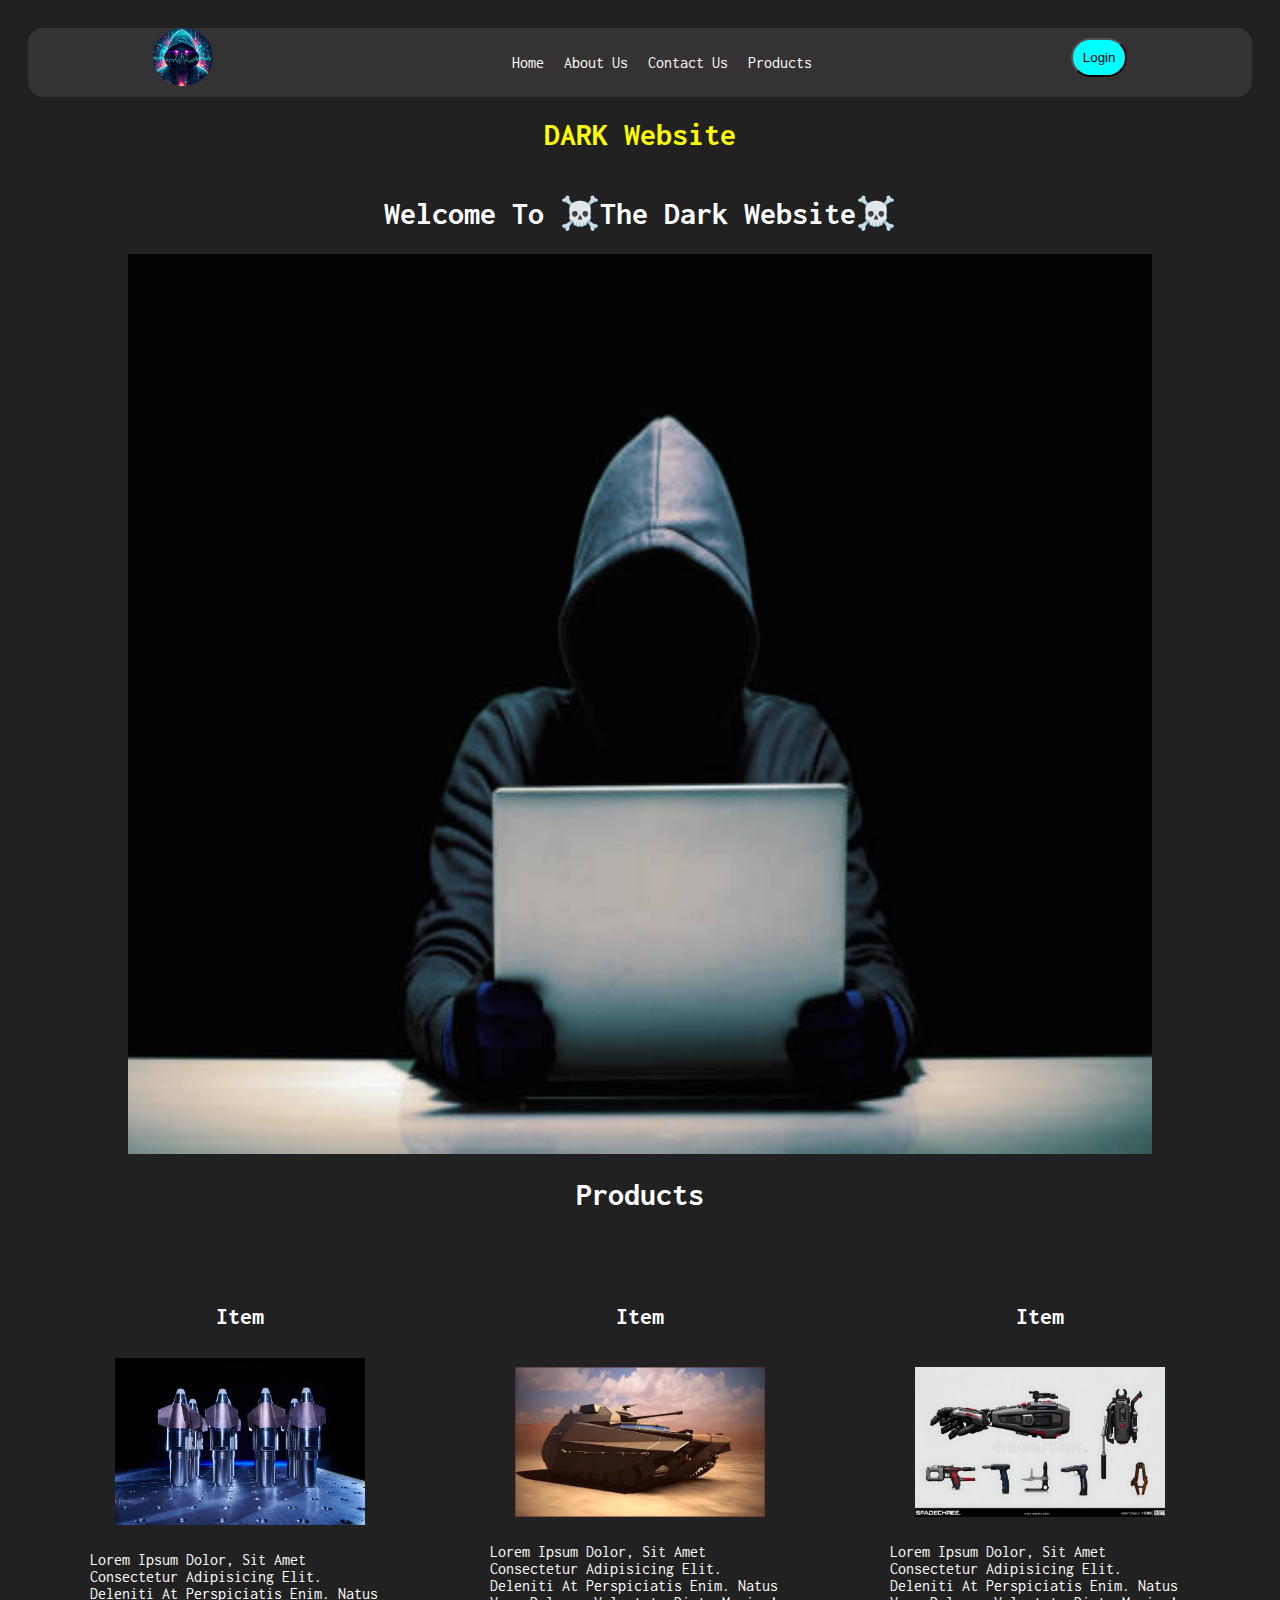
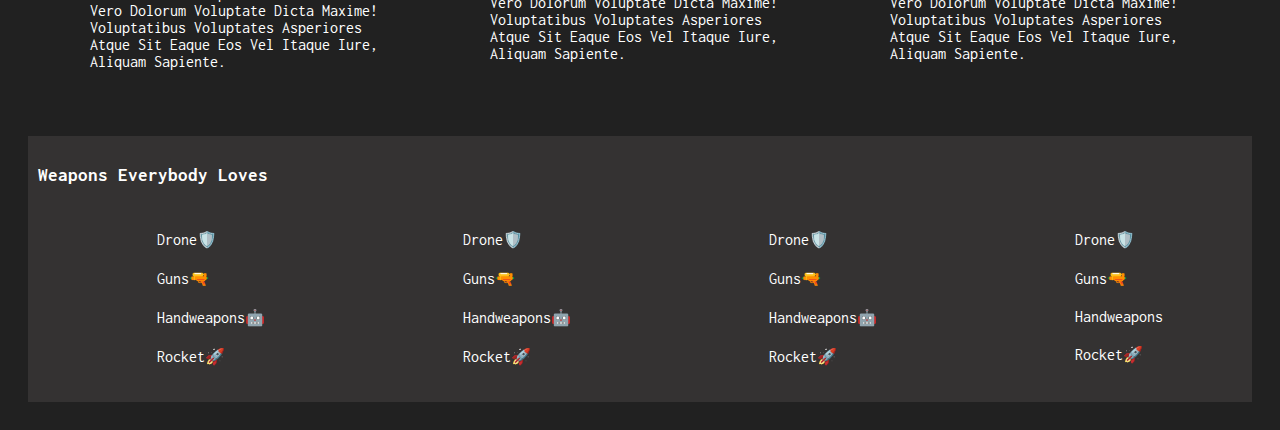
<file: index.html>
<!DOCTYPE html>
<html lang="en">
<head>
    <meta charset="UTF-8">
    <meta name="viewport" content="width=device-width, initial-scale=1.0">
    <title>The Dark Website</title>
    <link rel="stylesheet" href="style/style.css">
</head>
<body>
    <nav class="navbar">
        <div>
            <a href="#">
                <img src="images/a test.png" alt="logo" class="logo">
            </a>
        </div>
        <div>
            <ul class="items">
                <li><a href="index.html">home</a></li>
                <li><a href="about.html">about us</a></li>
                <li><a href="contact  us.html">contact us</a></li>
                <li><a href="products.html">products </a></li>
            </ul>
        </div>
        <div>
            <a href="login.html">
                <button type="submit" class="Login">Login</button>
            </a>
        </div>
    </nav>
    <div class="title"><h1><span class="greeting">DARK Website</h1></div>
    <header class="massage">
        <h1>welcome to <span class="greeting">☠️The Dark Website☠️</span></h1>
        <div>
            <img src="images/hacker.jpg" alt="">
        </div>
    </header>
    <main class="main">
        <h1>products</h1>
        <section class= "products">
            <div class="element">
                <h2>Item</h2>
                <img src="images/rocket1.png" alt="">
                <p>Lorem ipsum dolor, sit amet consectetur adipisicing elit. Deleniti at perspiciatis enim. Natus vero dolorum voluptate dicta maxime! Voluptatibus voluptates asperiores atque sit eaque eos vel itaque iure, aliquam sapiente.</p>
            </div>
            <div class="element">
                <h2>Item</h2>
                <img src="images/tank.png" alt="">
                <p>Lorem ipsum dolor, sit amet consectetur adipisicing elit. Deleniti at perspiciatis enim. Natus vero dolorum voluptate dicta maxime! Voluptatibus voluptates asperiores atque sit eaque eos vel itaque iure, aliquam sapiente.</p>
            </div>
            <div class="element">
                <h2>Item</h2>
                <img src="images/handweapons.png" alt="">
                <p>Lorem ipsum dolor, sit amet consectetur adipisicing elit. Deleniti at perspiciatis enim. Natus vero dolorum voluptate dicta maxime! Voluptatibus voluptates asperiores atque sit eaque eos vel itaque iure, aliquam sapiente.</p>
            </div>
        </section>
    </main>
    <footer>
        <h3>Weapons everybody loves</h3>
        <div>
            <section>
                <ul>
                    <li>Drone🛡️ </li>
                    <li>Guns🔫</li>
                    <li>Handweapons🤖</li>
                    <li>Rocket🚀</li>
                </ul>
            </section>
            <section>
                <ul>
                    <li>Drone🛡️</li>
                    <li>Guns🔫</li>
                    <li>Handweapons🤖</li>
                    <li>Rocket🚀</li>
                </ul>
            </section>
            <section>
                <ul>
                    <li>Drone🛡️</li>
                    <li>Guns🔫</li>
                    <li>Handweapons🤖</li>
                    <li>Rocket🚀</li>
                </ul>
            </section>
            <section>
                <ul>
                    <li>Drone🛡️</li>
                    <li>Guns🔫</li>
                    <li>Handweapons</li>
                    <li>Rocket🚀</li>
                </ul>
            </section>
        </div>
    </footer>
</body>
</html>
</file>
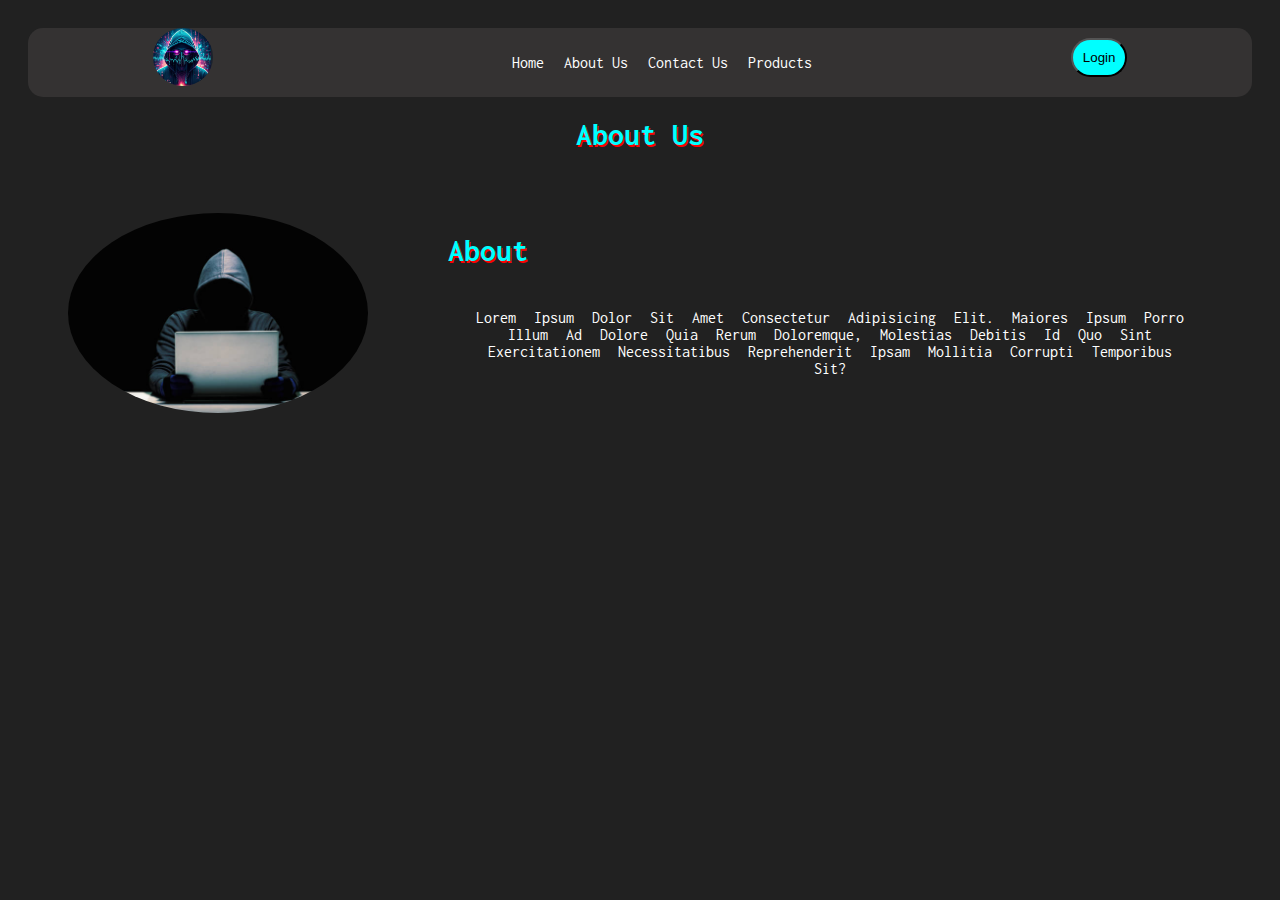
<file: about.html>
<!DOCTYPE html>
<html lang="en">
<head>
    <meta charset="UTF-8">
    <meta name="viewport" content="width=device-width, initial-scale=1.0">
    <title>My website</title>
    <link rel="stylesheet" href="style/style.css">
    <link rel="stylesheet" href="style/about.css">
</head>
<body>
    <nav class="navbar">
        <div>
            <a href="index.html">
                <img src="images/a test.png" alt="logo" class="logo">
            </a>
        </div>
        <!-- <div><img src="images/a test.png" alt="logo" class="logo"></div> -->
        <div >
            <ul class="items">
                <li><a href="index.html">home</a></li>
                <li><a href="about.html">about us</a></li>
                <li><a href="contact  us.html">contact us</a></li>
                <li><a href="products.html">products </a></li>
            </ul>
        </div>
        <div>
            <a href="login.html">
                <button type="submit" class="Login">Login</button>
            </a>
        <!-- <button type="submit" class="Login">Login</button> -->
        </div>
    </nav>
    <h1 class="massage">About Us</h1>
    <header class="about-header">
        <div class="about-img">
            <img src="images/hacker.jpg" alt="">
        </div>
        <div class="about_div">
            <h1>about</h1>
            <p class="paragraph">Lorem ipsum dolor sit amet consectetur adipisicing elit. Maiores ipsum porro illum ad dolore quia rerum doloremque, molestias debitis id quo sint exercitationem necessitatibus reprehenderit ipsam mollitia corrupti temporibus sit?</p>
        </div>
    </header>
</body>
</html>
</file>
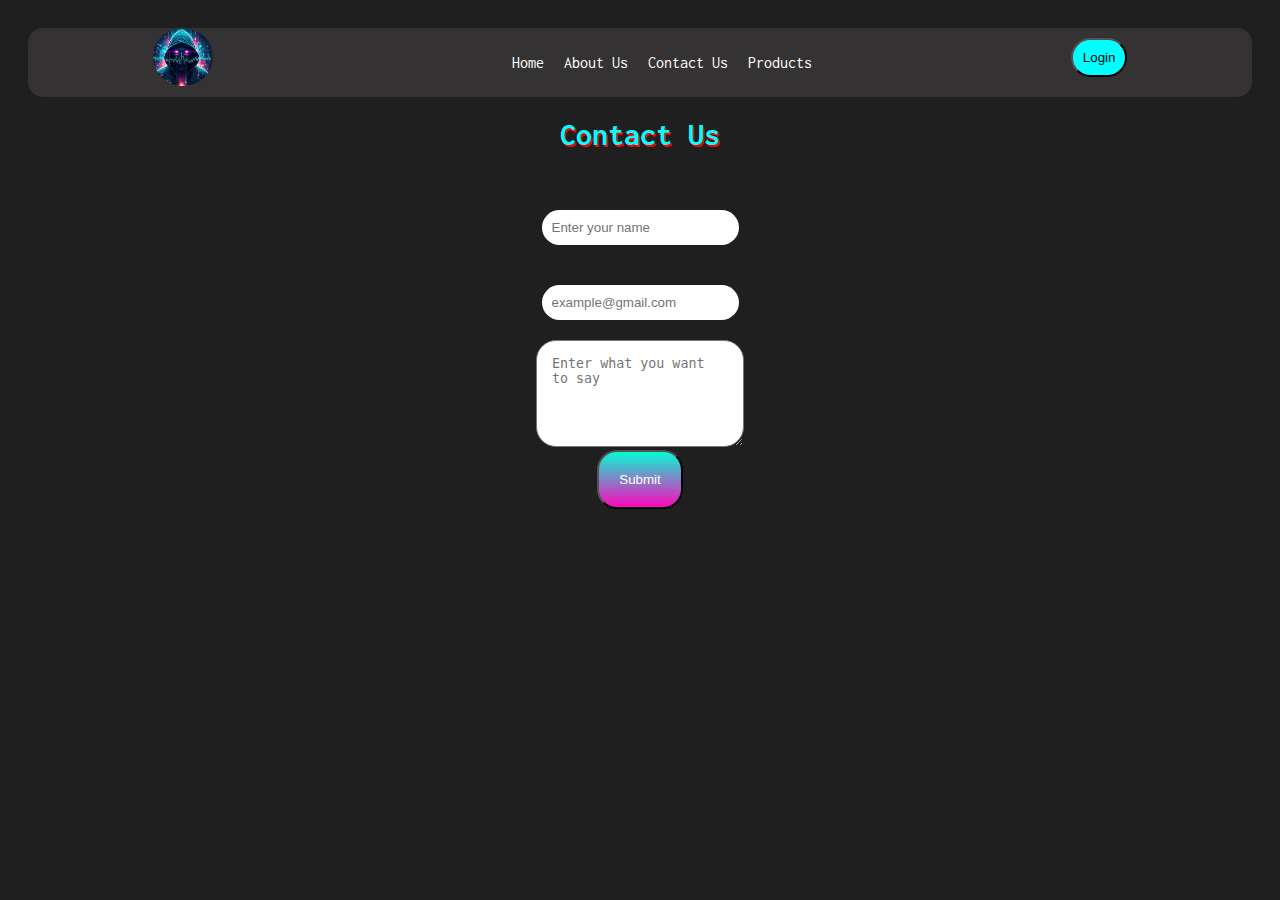
<file: contact  us.html>
<!DOCTYPE html>
<html lang="en">
<head>
    <meta charset="UTF-8">
    <meta name="viewport" content="width=device-width, initial-scale=1.0">
    <title>My website</title>
    <link rel="stylesheet" href="style/style.css">
    <link rel="stylesheet" href="style/contact.css">
    <link rel="stylesheet" href="style/register_login.css">
</head>
<body>
    <nav class="navbar">
        <div>
            <a href="index.html">
                <img src="images/a test.png" alt="logo" class="logo">
            </a>
        </div>
        <!-- <div><img src="images/a test.png" alt="logo" class="logo"></div> -->
        <div >
            <ul class="items">
                <li><a href="index.html">home</a></li>
                <li><a href="about.html">about us</a></li>
                <li><a href="contact  us.html">contact us</a></li>
                <li><a href="products.html">products </a></li>
            </ul>
        </div>
        <div>
            <a href="login.html" >
                <button type="submit" class="Login">Login</button>
            </a>
        <!-- <button type="submit" class="Login">Login</button> -->
        </div>
    </nav>
    <main class="content">
        <h1 class="heading">contact us</h1>
        <form class="form-tag">
            <!-- <img src="images/hacker.jpg" alt="Hacker">     -->
            <br>
            <label>
                <input type="text" placeholder="Enter your name" minlength="8" maxlength="20" required>
            </label>
            <br>
            <label>
                <input type="email" placeholder="example@gmail.com"required>
            </label>
            <br>
            <textarea name="emails" id="textarea" rows="5" placeholder="Enter what you want to say"></textarea>
            <br>
            <button type="submit" class="main">Submit</button>
        </form>
    </main>
</body>
</html>
</file>
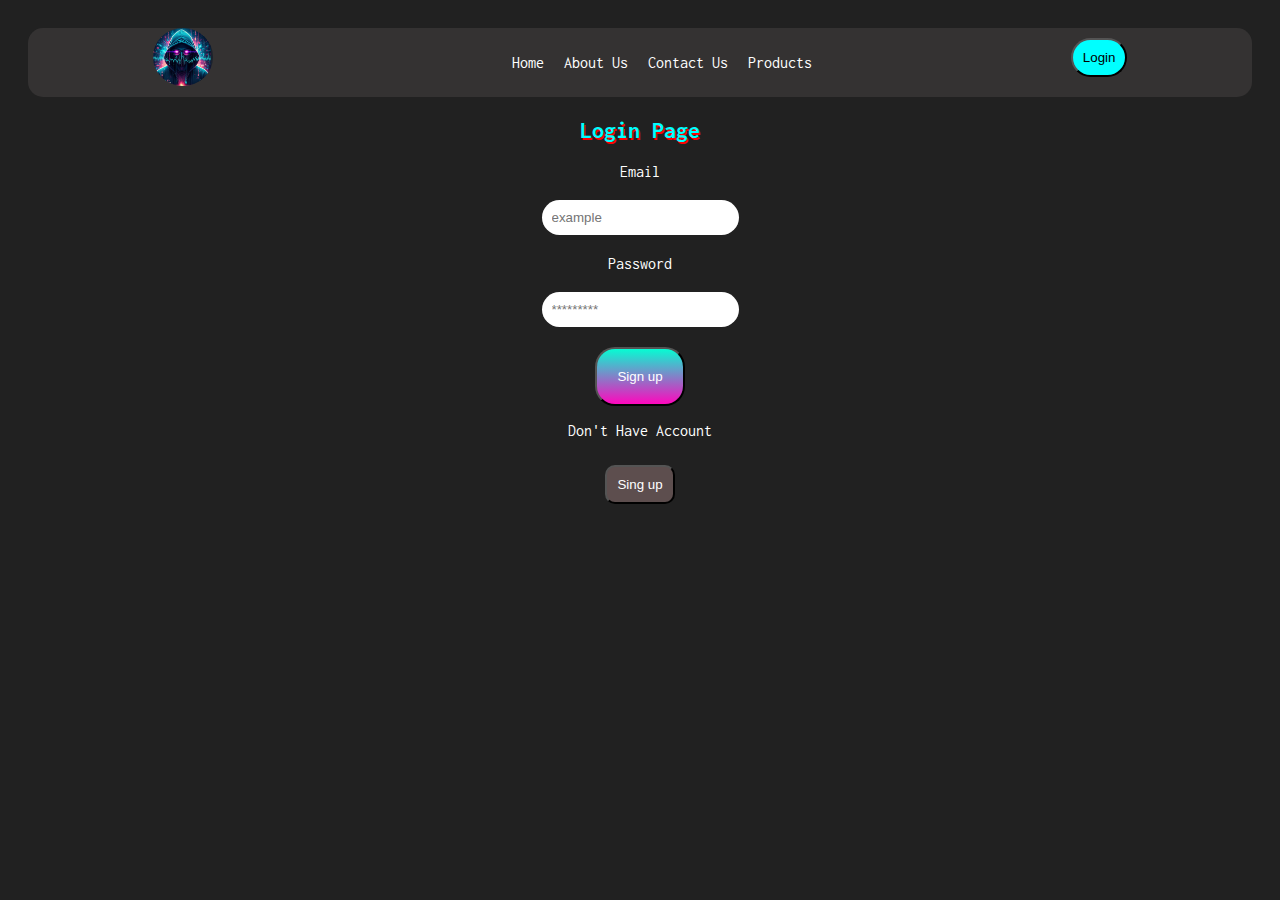
<file: login.html>
<!DOCTYPE html>
<html lang="en">
<head>
    <meta charset="UTF-8">
    <meta name="viewport" content="width=device-width, initial-scale=1.0">
    <link rel="stylesheet" href="style/contact.css">
    <link rel="stylesheet" href="style/style.css">
    <link rel="stylesheet" href="style/register_login.css">
    <title>Registration</title>    
</head>
<body>
    <nav class="navbar">
        <div>
            <a href="index.html">
                <img src="images/a test.png" alt="logo" class="logo">
            </a>
        </div>
        <!-- <div><img src="images/a test.png" alt="logo" class="logo"></div> -->
        <div >
            <ul class="items">
                <li><a href="index.html">home</a></li>
                <li><a href="about.html">about us</a></li>
                <li><a href="contact  us.html">contact us</a></li>
                <li><a href="products.html">products </a></li>
            </ul>
        </div>
        <div>
            <a href="login.html">
                <button type="submit" class="Login">Login</button>
            </a>
        </div>
    </nav>
    <!-- <h1>Basem Mohammed Ali Moqubil Al-Hersh</h1> -->
    <main class="content">
        <h2 class="heading">Login Page</h2>
        <form action="" class="form-tag">   
            <label>
                Email
                <br>
                <input type="email" placeholder="example"required>
            </label>
            <br>
            <label>
                Password
                <br>
                <input type="password" required minlength="8" placeholder="*********">
            </label>
            <br>
            <button type="submit" class="main">Sign up</button>
            <a href="register.html">
                <p>Don't have Account</p>
                <button class="secondary" type="button">Sing up </button>
            </a>
        </form>
    </main>
</body>
</html>
</file>
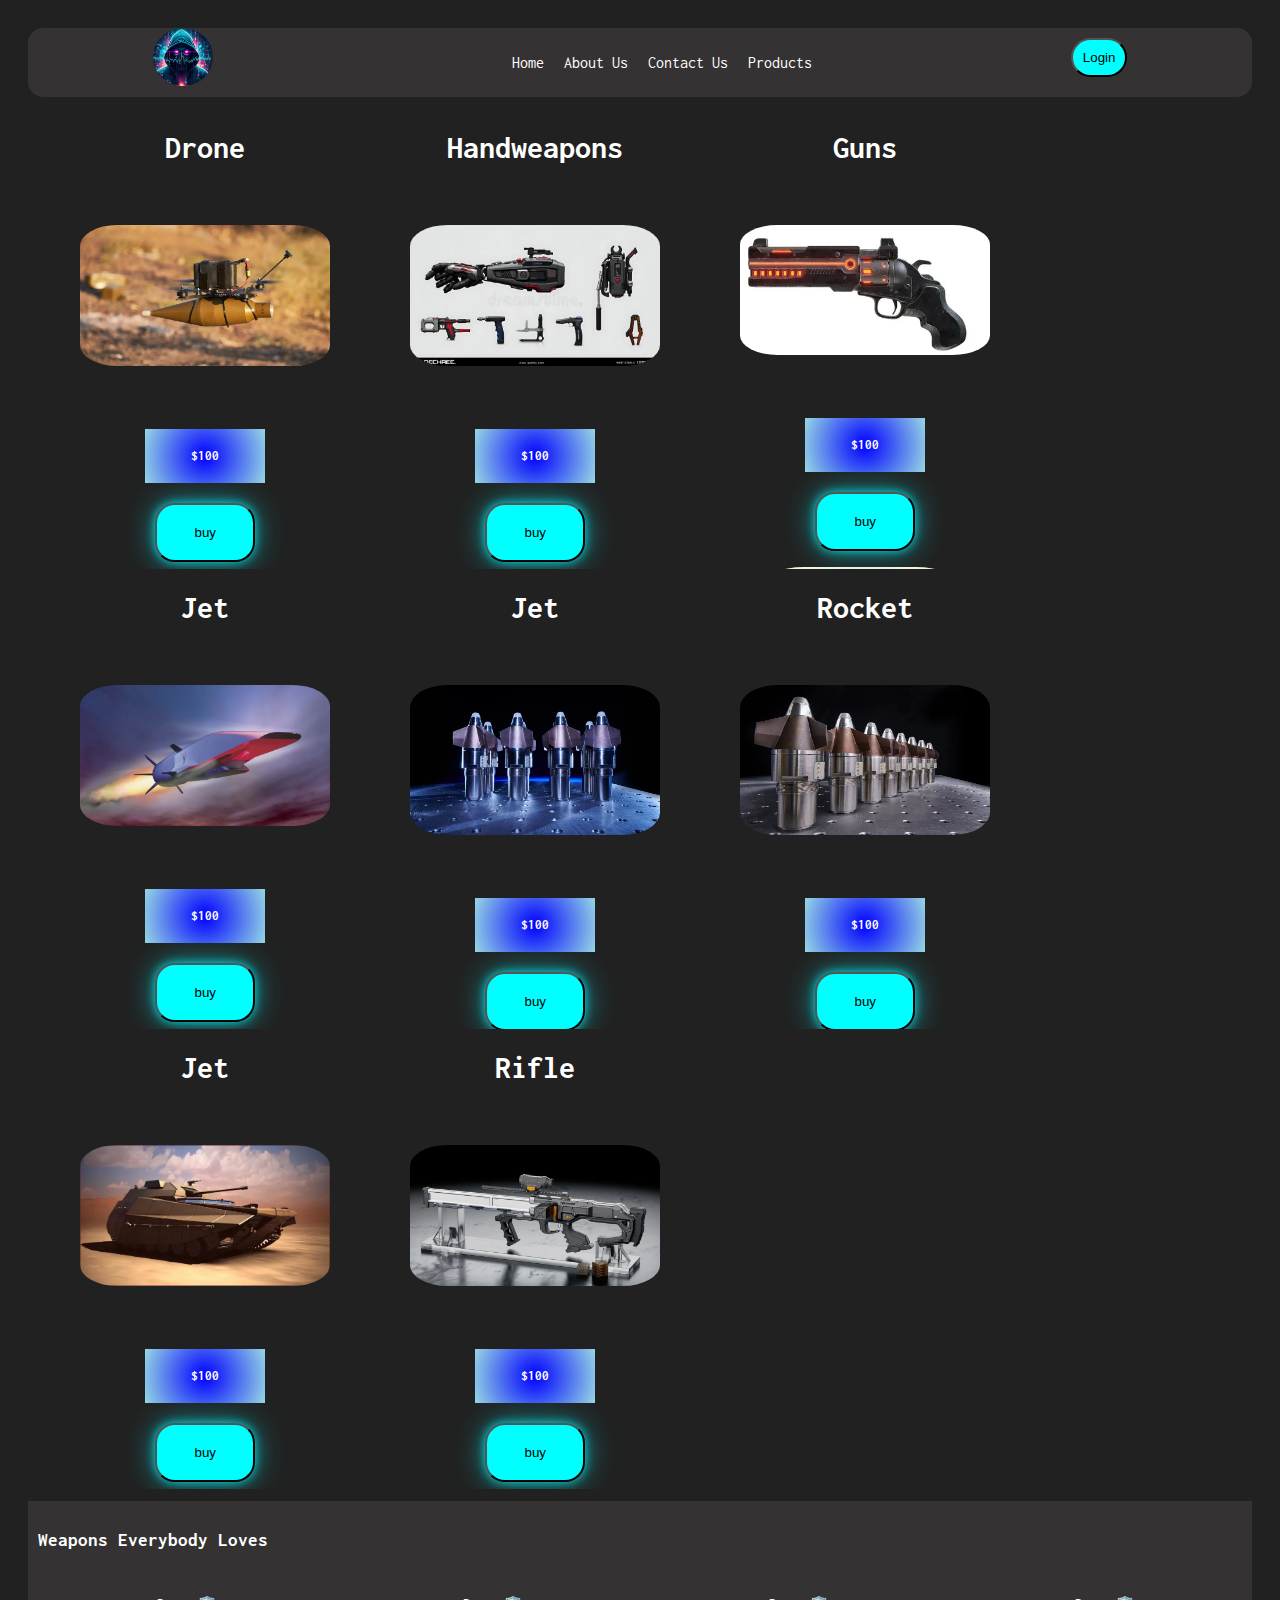
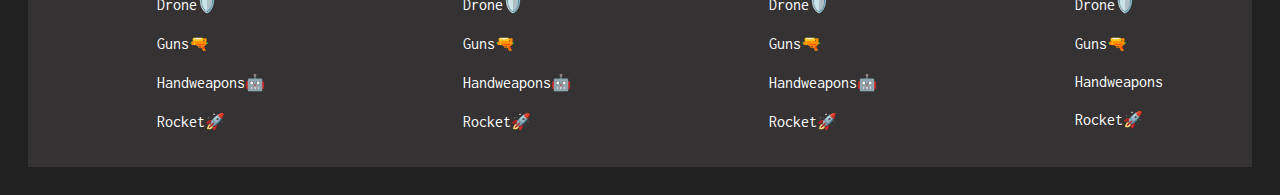
<file: products.html>
<!DOCTYPE html>
<html lang="en">
<head>
    <meta charset="UTF-8">
    <meta name="viewport" content="width=device-width, initial-scale=1.0">
    <title>My website</title>
    <link rel="stylesheet" href="style/style.css">
    <link rel="stylesheet" href="style/products.css">
</head>
<body>
    <nav class="navbar">
        <div>
            <a href="index.html">
                <img src="images/a test.png" alt="logo" class="logo">
            </a>
        </div>
        <!-- <div><img src="images/a test.png" alt="logo" class="logo"></div> -->
        <div >
            <ul class="items">
                <li><a href="index.html">home</a></li>
                <li><a href="about.html">about us</a></li>
                <li><a href="contact  us.html">contact us</a></li>
                <li><a href="products.html">products </a></li>
            </ul>
        </div>
        <div>
            <a href="login.html">
                <button type="submit" class="Login">Login</button>
            </a>
        <!-- <button type="submit" class="Login">Login</button> -->
    </div>
</nav>
<main class="products">
        <!-- <h5>$100</h5> -->
        <section>
            <h1>Drone</h1>
            <div class="image"><img src="images/dron.png" alt=""></div>
            <h5>$100</h5>
            <button>buy</button>
            <p>Lorem ipsum dolor sit amet consectetur adipisicing elit. Animi, pariatur quod! Aperiam minus iure ea eaque, odio voluptas, illo numquam at dolores omnis temporibus consectetur, quod distinctio nemo alias expedita.</p>
        </section>
        <section>
            <h1>handweapons</h1>
            <div class="image"><img src="images/handweapons.png" alt=""></div>
            <h5>$100</h5>
            <button>buy</button>
            <p>Lorem ipsum dolor sit amet consectetur adipisicing elit. Animi, pariatur quod! Aperiam minus iure ea eaque, odio voluptas, illo numquam at dolores omnis temporibus consectetur, quod distinctio nemo alias expedita.</p>
        </section>
        <section>
            <h1>Guns</h1>
            <div class="image"><img src="images/gun.png" alt=""></div>
            <h5>$100</h5>
            <button>buy</button>
            <p>Lorem ipsum dolor sit amet consectetur adipisicing elit. Animi, pariatur quod! Aperiam minus iure ea eaque, odio voluptas, illo numquam at dolores omnis temporibus consectetur, quod distinctio nemo alias expedita.</p>
        </section>
        <section>
            <h1>Jet</h1>
            <div class="image"><img src="images/jet.png" alt=""></div>
            <h5>$100</h5>
            <button>buy</button>
            <p>Lorem ipsum dolor sit amet consectetur adipisicing elit. Animi, pariatur quod! Aperiam minus iure ea eaque, odio voluptas, illo numquam at dolores omnis temporibus consectetur, quod distinctio nemo alias expedita.</p>
        </section>
        
        <section>
            <h1>Jet</h1>
            <div class="image"><img src="images/rocket1.png" alt="" class="rocket"></div>
            <h5>$100</h5>
            <button>buy</button>
            <p>Lorem ipsum dolor sit amet consectetur adipisicing elit. Animi, pariatur quod! Aperiam minus iure ea eaque, odio voluptas, illo numquam at dolores omnis temporibus consectetur, quod distinctio nemo alias expedita.</p>
        </section>
        <section>
            <h1>Rocket</h1>
            <div class="image"><img src="images/rocket2.png" alt="" class="rocket"></div>
            <h5>$100</h5>
            <button>buy</button>
            <p>Lorem ipsum dolor sit amet consectetur adipisicing elit. Animi, pariatur quod! Aperiam minus iure ea eaque, odio voluptas, illo numquam at dolores omnis temporibus consectetur, quod distinctio nemo alias expedita.</p>
        </section>
        <section>
            <h1>Jet</h1>
            <div class="image"><img src="images/tank.png" alt=""></div>
            <h5>$100</h5>
            <button>buy</button>
            <p>Lorem ipsum dolor sit amet consectetur adipisicing elit. Animi, pariatur quod! Aperiam minus iure ea eaque, odio voluptas, illo numquam at dolores omnis temporibus consectetur, quod distinctio nemo alias expedita.</p>
        </section>
        <section>
            <h1>Rifle</h1>
            <div class="image"><img src="images/gun1.png" alt=""></div>
            <h5>$100</h5>
            <button>buy</button>
            <p>Lorem ipsum dolor sit amet consectetur adipisicing elit. Animi, pariatur quod! Aperiam minus iure ea eaque, odio voluptas, illo numquam at dolores omnis temporibus consectetur, quod distinctio nemo alias expedita.</p>
        </section>
    </main>
    <footer>
        <h3>Weapons everybody loves</h3>
        <div>
            <section>
                <ul>
                    <li>Drone🛡️ </li>
                    <li>Guns🔫</li>
                    <li>Handweapons🤖</li>
                    <li>Rocket🚀</li>
                </ul>
            </section>
            <section>
                <ul>
                    <li>Drone🛡️</li>
                    <li>Guns🔫</li>
                    <li>Handweapons🤖</li>
                    <li>Rocket🚀</li>
                </ul>
            </section>
            <section>
                <ul>
                    <li>Drone🛡️</li>
                    <li>Guns🔫</li>
                    <li>Handweapons🤖</li>
                    <li>Rocket🚀</li>
                </ul>
            </section>
            <section>
                <ul>
                    <li>Drone🛡️</li>
                    <li>Guns🔫</li>
                    <li>Handweapons</li>
                    <li>Rocket🚀</li>
                </ul>
            </section>
        </div>
    </footer>
</body>
</html>
</file>
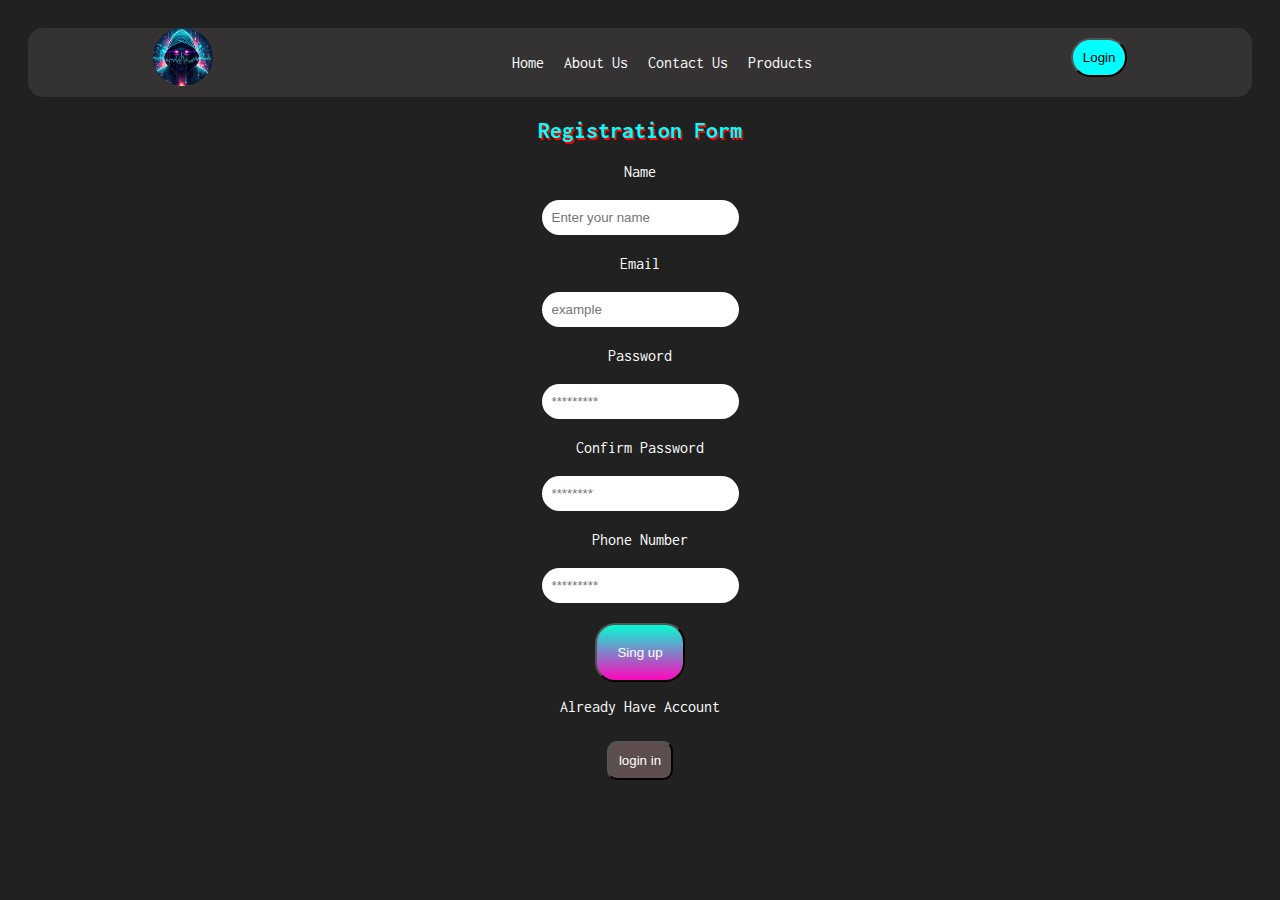
<file: register.html>
<!DOCTYPE html>
<html lang="en">
<head>
    <meta charset="UTF-8">
    <meta name="viewport" content="width=device-width, initial-scale=1.0">
    <link rel="stylesheet" href="style/contact.css">
    <link rel="stylesheet" href="style/style.css">
    <link rel="stylesheet" href="style/register_login.css">
    <!-- <link rel="stylesheet" href="style/register.css"> -->
    <title>Registration</title>
</head>
<body>
    <nav class="navbar">
        <div>
            <a href="index.html">
                <img src="images/a test.png" alt="logo" class="logo">
            </a>
        </div>
        <!-- <div><img src="images/a test.png" alt="logo" class="logo"></div> -->
        <div >
            <ul class="items">
                <li><a href="index.html">home</a></li>
                <li><a href="about.html">about us</a></li>
                <li><a href="contact  us.html">contact us</a></li>
                <li><a href="products.html">products </a></li>
            </ul>
        </div>
        <div>
            <a href="register.html">
                <button type="submit" class="Login">Login</button>
            </a>
        </div>
    </nav>
    <!-- <h1>Basem Mohammed Ali Moqubil Al-Hersh</h1> -->
    <main class="content">
        <h2 class="heading">Registration Form</h2>
        <form action="" class="form-tag">   
            <label>
                Name
                <br>
                <input type="text" placeholder="Enter your name" minlength="8" maxlength="20" required>
            </label>
            <br>
            <label>
                Email
                <br>
                <input type="email" placeholder="example"required>
            </label>
            <br>
            <label>
                Password
                <br>
                <input type="password" required minlength="8" placeholder="*********">
            </label>
            <br>
            <label>
                Confirm Password
                <br>
                <input type="password" placeholder="********" required minlength="8">
            </label>
            <br>
            <label>
                Phone number
                <br>
                <input type="number" placeholder="*********">
            </label>
            <br>
            
            <a href="">
                <button type="submit" class="main">Sing up</button>
            </a>
            <!-- <br> -->
            <a href="login.html">
                <p>Already have Account</p>
                <button class="secondary" type="button">login in</button>
     
            </a>
        </form>
    </main>
</body>
</html>
</file>
<file: style/style.css>
@import url('https://fonts.googleapis.com/css2?family=Inconsolata:wght@200..900&family=Roboto:ital,wght@0,100..900;1,100..900&display=swap');

body{
    background-color: #212121;
    color: white;
    text-transform: capitalize;
    font-family: "Inconsolata", monospace;
    font-optical-sizing: auto;
    padding: 20px;
    /* font-variation-settings:"wdth" 100; */
}
.title{
    /* animation-iteration-count: infinite; */
    color:yellow;

    animation-name: title;
    animation-duration: 5s;
    /* animation-delay: 1s; */
    animation-iteration-count: infinite;
    /* margin: 0 auto; */
    animation-fill-mode: forwards;
    animation-timing-function: linear;
    /* display: block; */
}
@keyframes title{
    from{
        /* animation-delay: 2s; */
        /* animation-play-state: paused; */
        padding: 20px;
        color: aqua;
        color: red;
        /* transition-timing-function:linear; */
        animation-play-state: running;
        /* transition-delay: 5s; */
        /* background-color: rebeccapurple; */
        animation-timing-function:ease-out;
        font-size: normal;
        /* animation-fill-mode: reverse; */
    }
    to{
        color:blue;
        font-size: larger;
        animation-fill-mode: backwards;
        animation-play-state: running;
        /* animation-composition: ; */
        padding: auto;
        /* background-color: blue; */
        animation-delay: 2s;
        /* transition-delay: 3a; */
    }
}
.greeting:hover{
    transition-duration: 1s;
    padding: 20px;
    font-size: larger;
    transition-duration: 1s ;
    background-color: red;
    color: #212121;
    transition-delay: 1s;
    transition-timing-function:cubic-bezier(0.165, 0.84, 0.44, 1);
    border-radius: 20px;
 }
/* .greeting:hover::after{
    transition-duration:1s ;
} */
.navbar{
    border-radius: 15px;
    display: flex;
    justify-content: space-around;
    flex-wrap: wrap;
    background-color: #343232;
}
.navbar div{
    flex-wrap: wrap;
}
.logo{
    border-radius: 50%;
    width: 60px;
}
.items{
    display: flex;
}
.items li,footer li{
    padding: 10px;
    list-style: none;
}
a{
    text-decoration: none;
    color: white;
}
.Login{
    padding: 10px;
    background-color: aqua;
    border-radius: 20px;
    margin-top: 10px;
    /* padding: 0 10px; */
}
.main .products,.main,.massage,.main .products div,.title{
    display: flex;
    flex-wrap: wrap;
    /* width: 100%; */
    /* align-items: center; */
    justify-content: center;
    /* flex-direction: row; */
    /* margin: 20px auto; */
    /* padding: 20px; */
}
.main section div{
    padding: 10px;
    width: 300px;
    margin:40px;
}
.main div img{
    padding: 10px;
    width: 250px;
}
.massage img{
    width: 80vw;
    height: 100vh;
}
footer{

    padding: 10px;
    background-color: #343232;
}
footer div{
    display: flex;
    justify-content: space-around;
    
    flex-wrap: wrap;
}

@media (max-width:360px){
    nav {
        margin: 0 auto;
        width: 80px;
        height: 70px;

        overflow: hidden;
    }
    nav div ul{
        display: flex;
        flex-wrap: wrap;
        padding-left: 0px;
    }   
    .form-tag input{
        width: 70px;
    }
    nav:hover{
        transition-duration: 3s;
        width: 85px;
        padding: 0 25px;
        /* margin-right: 20px; */
        height: 350px;
    }
    nav div:hover{
        margin: 0;

    }
}
</file>
<file: style/about.css>
h1{
            text-shadow: 1px 2px red;
            color: aqua;
        }
h1:hover{
    text-shadow: 1px 2px blue;
}    
.about-img img{
    width: 300px;
    border-radius: 50%;
}
.about-header div{
    /* justify-content: space-around; */
    margin: 40px;
}
.paragraph{
    word-spacing: 10px;
    font-weight: 300px;
    padding: 20px;
    text-align: center;
    font-size: 16px;
} 
.about-header{
    display: flex;
    justify-content: space-between;

}
@media (max-width:430px){
    .about_section{
        display:block;
    }
}
</file>
<file: style/contact.css>
.heading{
            text-shadow: 1px 2px red;
            color: aqua;
        }
.heading:hover{
    text-shadow: 1px 2px blue;
}
th,td{
    border-style: dashed;
    border: 2px solid gold;
    border-collapse: collapse;
    /* border-spacing: 2px; */
    padding: 5px 50px 5px 0px;
    width: 100%;
    margin: 0 auto;
}
#logo{
    width: 250px;
    border-radius: 40px;
    height: 250px;
    outline: 2px rgb(197, 19, 19) groove;
    box-shadow: inset;
    margin: 10px;
}
#content{
    height: 400px;
    align-items: center;
}
body{
    text-transform: capitalize;
    background-color:rgba(0, 0, 0, 0.877);
    text-align:center;
    color: white;
}
input{
    padding: 10px;
    border: 2px black solid;
    border-collapse:collapse;
    margin:20px;
    border-radius:20px;
    border: none;
}
.main{
    padding: 20px;
    border-radius: 20px;
    /* background-color: rgb(0, 255, 115); */
    background-image: linear-gradient(rgb(6, 252, 211),rgb(255, 7, 189));
    margin: auto;
    color: white;
}
.secondary{
    padding: 10px;
    border-radius:10px ;
    background-color: rgb(93, 78, 78);
    color: white;
    margin: 10px;
}
.main:hover,.main:active{
    background-image: radial-gradient(aqua ,yellow, blue,black);
    box-shadow: -2px  1px tomato;
    font-weight:bolder;
    transition-duration:1s ;
    color: black;
    /* background-color: azure; */
}
.secondary:hover{
    transition-duration:1s;
    transition-timing-function: linear;
    background-image:linear-gradient(red,blue);
    box-shadow: -2px  1px rgb(71, 172, 255);
    font-weight: bolder;
}
.Entries{
    padding: 20px;
    border-radius: 20px;
    background-color:rgba(212, 8, 32, 0.401);
    width: fit-content;
    outline: 10px groove rgb(31, 132, 226);
    margin: 0 auto;
    margin-bottom: 20px;
}
#textarea{
    padding: 15px;
    border-radius: 20px;
}
</file>
<file: style/register_login.css>
.content{
    animation-fill-mode: forwards;
    animation-duration: 3s;
    animation-name: registration-page;
}
@keyframes registration-page {
    from{
        margin: 20% auto;
        overflow: hidden;
        width: 1px;
        height: 1px;
        /* background-image: linear-gradient(blue,red 50%,black,transparent); */
    }
    
    to{
        /* animation-delay: 1s; */
        background-image: linear-gradient(blue,red 50%,black);
        height: fit-content;
        width: fit-content;
        /* overflow: visible; */
        /* -moz-animation-play-state:paused; */
        margin: 10px auto;
        border: 20px ;
        border-color:black;
        border-style: ridge;
        padding: 20px;
        border-radius: 10px;
    }
    
}
/* .content{
    animation-name: colors;
    animation-iteration-count: infinite;
    animation-play-state: running;
    animation-fill-mode: both;
    animation-duration: 4s;
    animation-timing-function: linear;
} */
</file>
<file: style/products.css>
.products{
    display: flex;
    /* flex-wrap: wrap; */
    padding: 1%;
    /* margin: 15px; */
    flex-wrap: wrap;
    width: 100%;
}
.products  .image img{
    width: 250px;
    border-radius: 15%;
}
.products section{
    /* padding: 20px; */
    flex-wrap: wrap;
    text-align: center  ;
    /* margin: 0 auto; */
    height: 460px;
    overflow: hidden;
}
.rocket{
    height: 150px;
}
.products section:hover{
    transition-delay: 2s;
    overflow:auto;
    /* margin: auto; */
    transition-duration: 2s;
    /* height: fit-content; */
    height: 400px;
    /* padding: 20px; */
}
.products div{
    padding: 40px;
    width: 70%;    
    flex-wrap: wrap;

}
.products section p{
    width: 200px;
    padding: 40px;
    margin-left: 20px;
    background-color: beige;
    border-radius: 30%;
    color: black;
}
.products section h5{
    padding: 20px;
    background-image: radial-gradient(circle,blue,rgb(151, 215, 228));
    width: 80px;
    
    margin: 20px auto;
}
.products section button{
    padding: 20px;
    width: 100px;
    border-radius: 20px;
    background-color: aqua;
    box-shadow: 0 0 10px #00f7ffcc, 0 0 30px #00f7ff88;
}
.products section button:hover{
    box-sizing: border-box;
    box-shadow: 0 0 12px #ff0800cc, 0 0 30px #ff5e0088;
}
.products section button:active{
    background-color: yellow;
}


@media (max-width:360px){
    nav {
        margin: 0 auto;
        width: 80px;
        height: 70px;

        overflow: hidden;
    }
    nav div ul{
        display: flex;
        flex-wrap: wrap;
        padding-left: 0px;
    }   
    .form-tag input{
        width: 70px;
    }
    nav:hover{
        transition-duration: 3s;
        width: 85px;
        padding: 0 25px;
        /* margin-right: 20px; */
        height: 350px;
    }
    nav div:hover{
        margin: 0;

    }
    .element{
        width: 200px;
        padding: 40px;
    }
}
</file>
